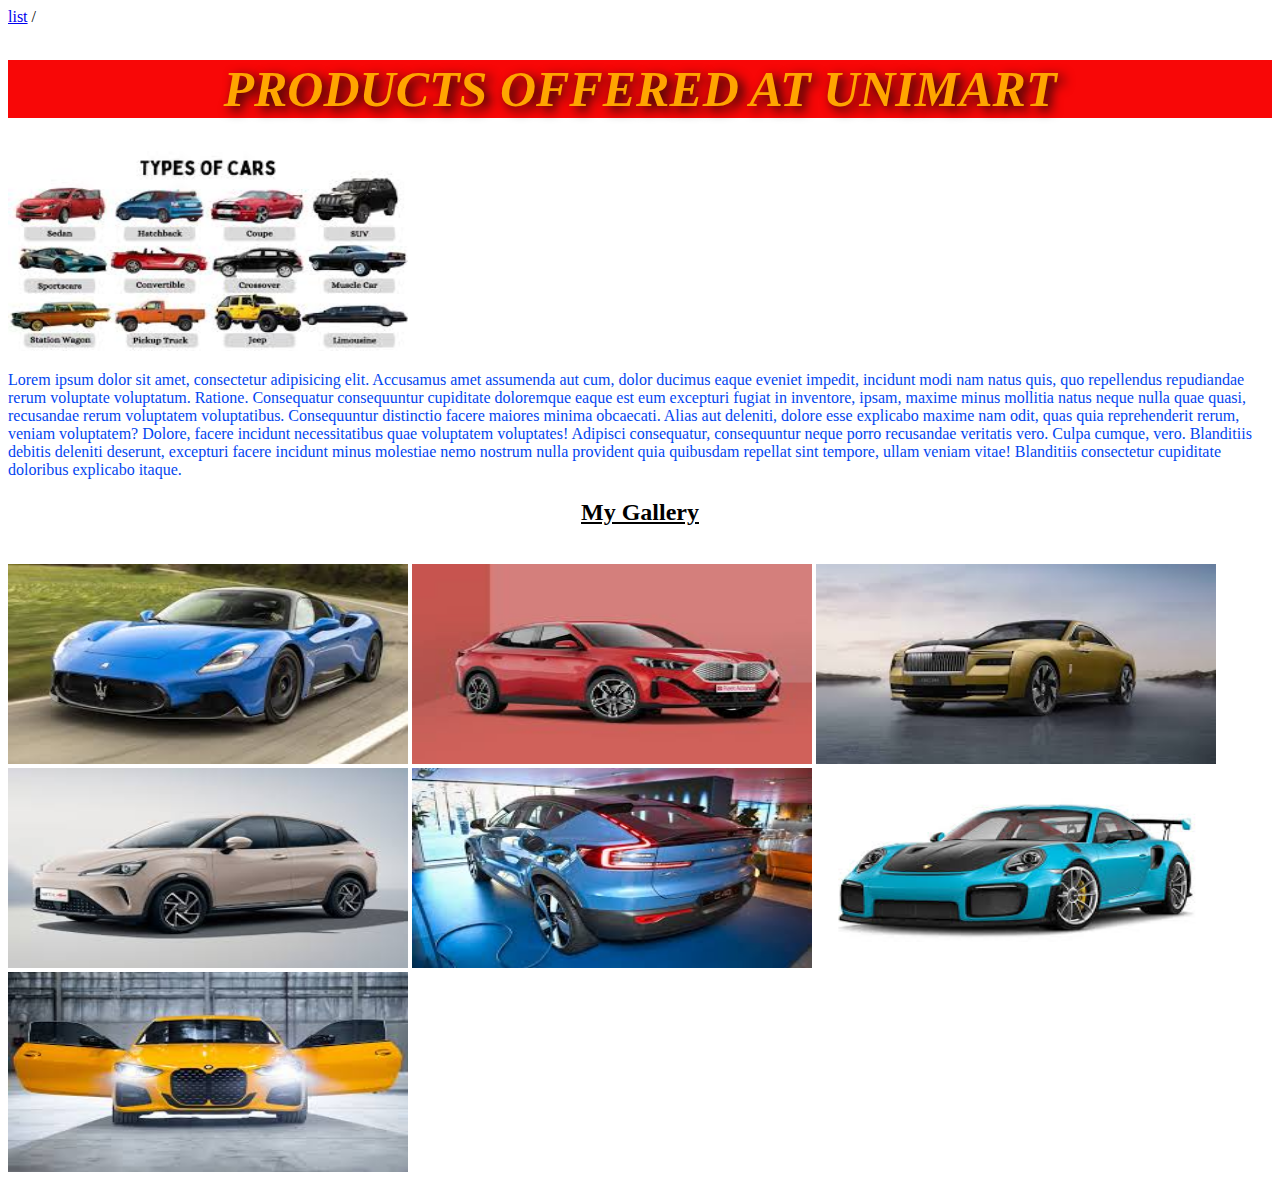
<file: index.html>
<!doctype html>
<html lang="en">
<head>
    <meta charset="UTF-8">
    <meta name="viewport"
          content="width=device-width, user-scalable=no, initial-scale=1.0, maximum-scale=1.0, minimum-scale=1.0">
    <meta http-equiv="X-UA-Compatible" content="ie=edge">
    <title>indexpage</title>
    <!.........favicon.......>
    <link rel="icon" href="pics/index.png">
   <style>
     h1{font-size: 50px;
         text-shadow: 5px 4px 12px #070707;
         text-align: center;
         color: orange;
         font-style: italic;
         font-weight: bolder;
     text-underline: darkred;
     background-color: #f80707
     }

  p{
      color: #0346f1;

  }

  img{
    width: 400px;height: 200px
  }

h2{ text-align: center;

}
h1:hover{
    background-color: #070707;
}
img:hover{
    opacity: 0.5;
}
p:hover{
    background-color: #070707;
}


 </style>














</head>
<body>
<nav>
<a href="list.html" target="_self">list</a> /
</nav>
    <h1>PRODUCTS OFFERED AT UNIMART</h1>

<img src="pics/many cars.jpeg" alt="">
<P>
Lorem ipsum dolor sit amet, consectetur adipisicing elit. Accusamus amet assumenda aut cum, dolor ducimus eaque
    eveniet impedit, incidunt modi nam natus quis, quo repellendus repudiandae rerum voluptate voluptatum. Ratione.

Consequatur consequuntur cupiditate doloremque eaque est eum excepturi fugiat in inventore, ipsam, maxime minus
    mollitia natus neque nulla quae quasi, recusandae rerum voluptatem voluptatibus. Consequuntur distinctio facere
    maiores minima obcaecati.

Alias aut deleniti, dolore esse explicabo maxime nam odit, quas quia reprehenderit rerum, veniam voluptatem?
    Dolore, facere incidunt necessitatibus quae voluptatem voluptates! Adipisci consequatur, consequuntur neque porro
    recusandae veritatis vero.

Culpa cumque, vero. Blanditiis debitis deleniti deserunt, excepturi facere incidunt minus molestiae nemo nostrum
    nulla provident quia quibusdam repellat sint tempore, ullam veniam vitae! Blanditiis consectetur cupiditate
    doloribus explicabo itaque.
</P>

<h2> <u>My Gallery</u></h2>

<br>
<img src="pics/car 1.jpeg" alt="">
<img src="pics/car 2.jpeg" alt="">
<img src="pics/car 3.jpeg" alt="">
<img src="pics/car 4.jpeg" alt="">
<img src="pics/car 5.jpeg" alt="">
<img src="pics/car 6.jpeg" alt="">
<img src="pics/car 7.jpeg" alt="">

</body>
</html>
</file>
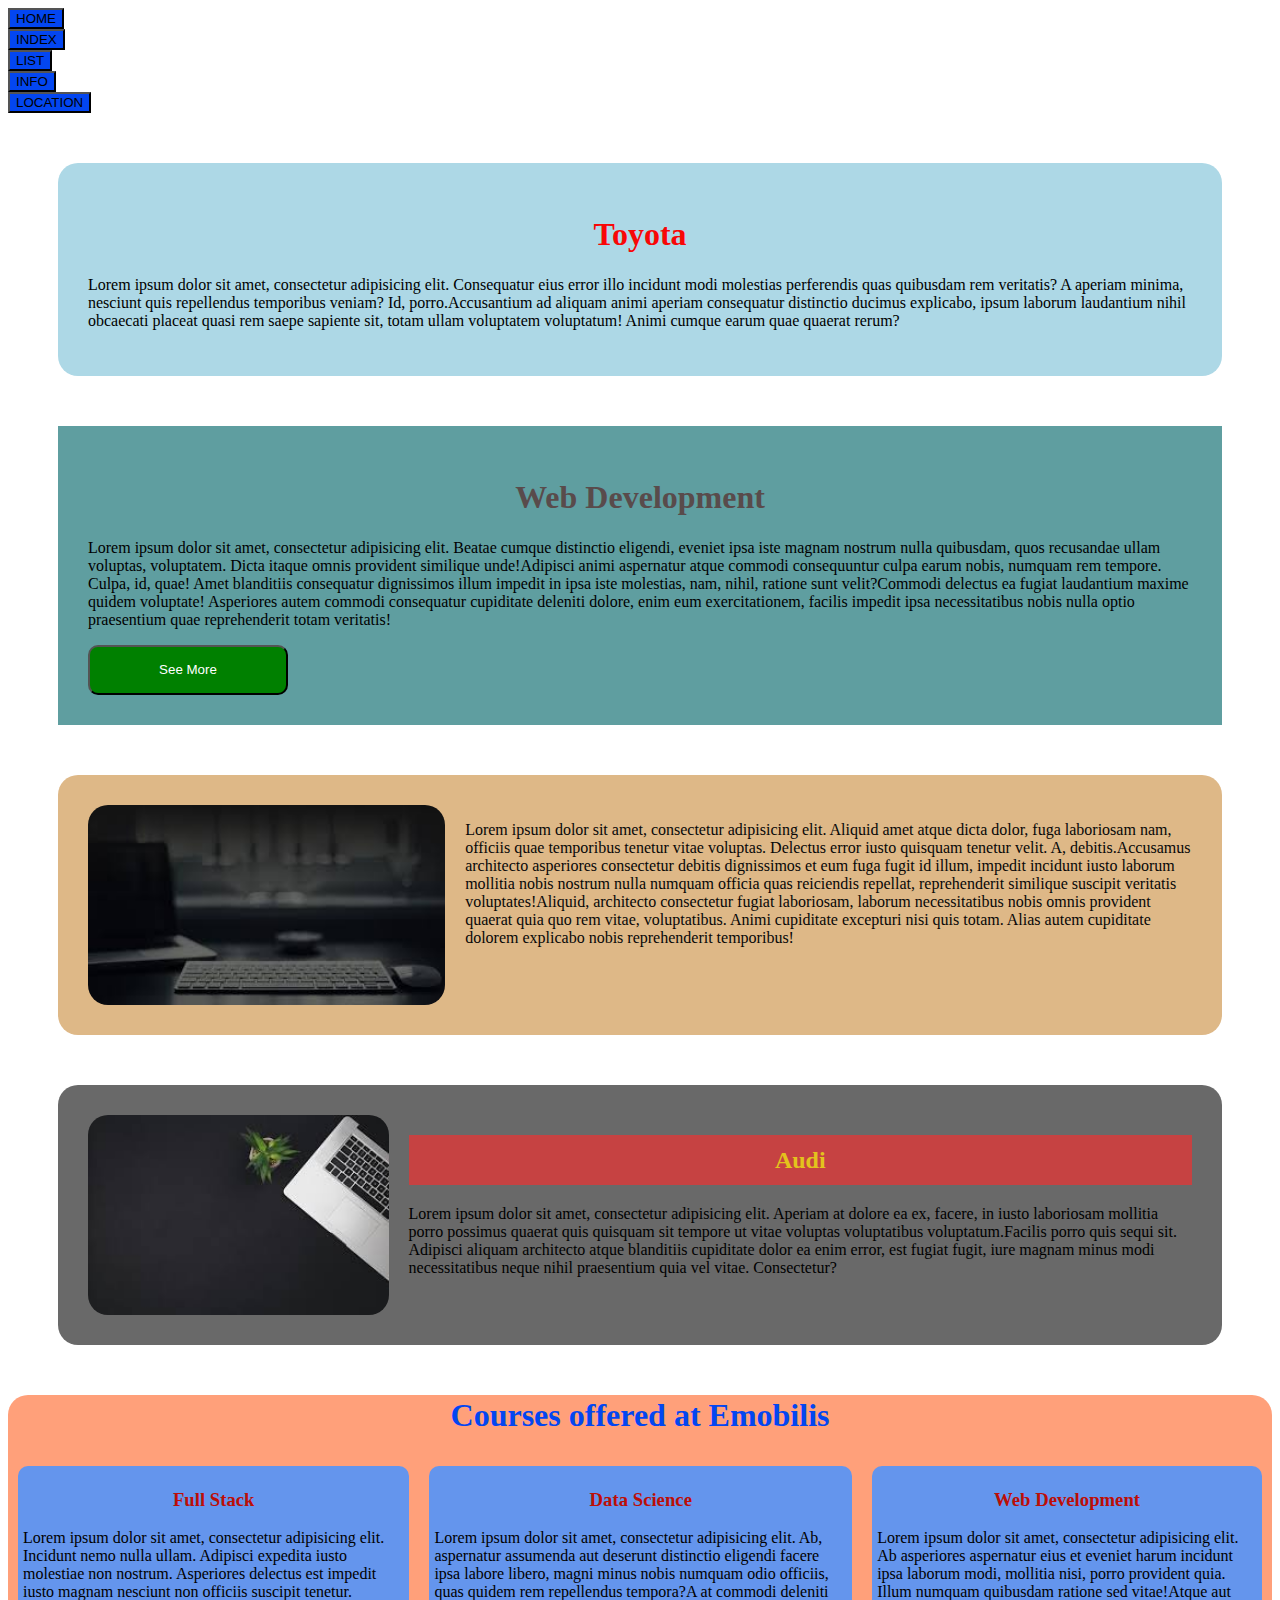
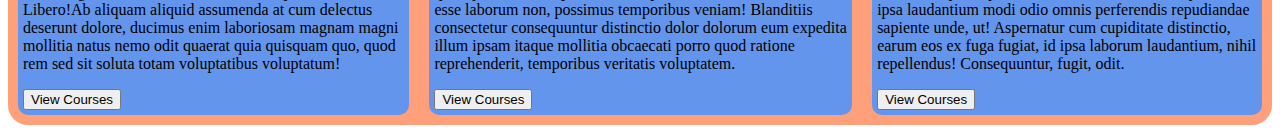
<file: about.html>
<!doctype html>
<html lang="en">
<head>
    <meta charset="UTF-8">
    <meta name="viewport"
          content="width=device-width, user-scalable=no, initial-scale=1.0, maximum-scale=1.0, minimum-scale=1.0">
    <meta http-equiv="X-UA-Compatible" content="ie=edge">
    <title>About</title>
    <style>
        #one{
            background-color: lightblue;
            margin: 50px;
            padding: 30px;
            border-radius: 20px;


h1{color: #f80707;
text-align: center}
        }
        #two{
            background-color: cadetblue;
            margin: 50px;
            padding: 30px;
            h1{color: #594b4b;
                border-radius: 20px;
text-align: center}
        }
#two button{
    background-color: green;
    color: white;
    width: 200px;
    height: 50px;
    border-radius: 10px;
}

#one:hover{
    background-color: blue;
}
#two:hover{
    background-color: royalblue;
}
#two button:hover{
    background-color: #f80707;

}
a button:hover{
    background-color: #f6021f;
}
a button{
    background-color: #0346f1;
}
#three{
    background-color: burlywood;
    display: flex;
    margin: 50px;
    padding: 30px;
    color: #070707;
    border-radius: 20px;

}
#myimg{
    width: 500px;
    height: 200px;
    margin-right: 20px;
    border-radius: 20px;
}
#mydiv{
    display: flex;
    background-color: dimgray;
    margin: 50px;
    padding: 30px;
    border-radius: 20px;
}
h2{
    color: #e3c21d;
    text-align: center;
    background-color: #c64242;
    line-height: 50px;
}
#myimg2{width: 500px;
    height: 200px;
    margin-right: 20px;
    border-radius: 20px;

}
#main{
    display: flex;

}
#overall{
    background-color: lightsalmon;
    border-radius: 20px;
}

.sub{
     background-color: cornflowerblue;
    border-radius: 10px;
    margin: 10px;
        padding: 5px;
}
h1{
    text-align: center;
    color: #0346f1;

    line-height: 40px;
}
h3{
    text-align: center;
    color: #bc0e07;

    line-height: 20px;
}
    </style>




</head>
<body>
<a href="home.html" target="_self"> <button>HOME</button></a> <br><a href="index.html" target="_self"><button>INDEX</button></a><br><a href="list.html" target="_self"><button>LIST</button></a><br><a href="info.html" target="_self"><button>INFO</button></a><br><a href="location.html" target="_self"><button>LOCATION</button></a>



<div id="one">
    <h1>Toyota</h1>
    <p><span>Lorem ipsum dolor sit amet, consectetur adipisicing elit. Consequatur eius error illo incidunt modi molestias perferendis quas quibusdam rem veritatis? A aperiam minima, nesciunt quis repellendus temporibus veniam? Id, porro.</span><span>Accusantium ad aliquam animi aperiam consequatur distinctio ducimus explicabo, ipsum laborum laudantium nihil obcaecati placeat quasi rem saepe sapiente sit, totam ullam voluptatem voluptatum! Animi cumque earum quae quaerat rerum?</span></p>
</div>
<div id="two">
    <h1>Web Development</h1>
    <p><span>Lorem ipsum dolor sit amet, consectetur adipisicing elit. Beatae cumque distinctio eligendi, eveniet ipsa iste magnam nostrum nulla quibusdam, quos recusandae ullam voluptas, voluptatem. Dicta itaque omnis provident similique unde!</span><span>Adipisci animi aspernatur atque commodi consequuntur culpa earum nobis, numquam rem tempore. Culpa, id, quae! Amet blanditiis consequatur dignissimos illum impedit in ipsa iste molestias, nam, nihil, ratione sunt velit?</span><span>Commodi delectus ea fugiat laudantium maxime quidem voluptate! Asperiores autem commodi consequatur cupiditate deleniti dolore, enim eum exercitationem, facilis impedit ipsa necessitatibus nobis nulla optio praesentium quae reprehenderit totam veritatis!</span></p>
    <button>See More</button>
</div>
<div id="three">

    <img src="pics/back.jpeg" alt="" id="myimg">
    <p><span>Lorem ipsum dolor sit amet, consectetur adipisicing elit. Aliquid amet atque dicta dolor, fuga laboriosam nam, officiis quae temporibus tenetur vitae voluptas. Delectus error iusto quisquam tenetur velit. A, debitis.</span><span>Accusamus architecto asperiores consectetur debitis dignissimos et eum fuga fugit id illum, impedit incidunt iusto laborum mollitia nobis nostrum nulla numquam officia quas reiciendis repellat, reprehenderit similique suscipit veritatis voluptates!</span><span>Aliquid, architecto consectetur fugiat laboriosam, laborum necessitatibus nobis omnis provident quaerat quia quo rem vitae, voluptatibus. Animi cupiditate excepturi nisi quis totam. Alias autem cupiditate dolorem explicabo nobis reprehenderit temporibus!</span></p>

</div>
<div id="mydiv">
    <img src="pics/back2.jpeg" alt="" id="myimg2">
    <div>
        <h2>Audi</h2>
        <p><span>Lorem ipsum dolor sit amet, consectetur adipisicing elit. Aperiam at dolore ea ex, facere, in iusto laboriosam mollitia porro possimus quaerat quis quisquam sit tempore ut vitae voluptas voluptatibus voluptatum.</span><span>Facilis porro quis sequi sit. Adipisci aliquam architecto atque blanditiis cupiditate dolor ea enim error, est fugiat fugit, iure magnam minus modi necessitatibus neque nihil praesentium quia vel vitae. Consectetur?</span></p>
    </div>
</div>

<div id="overall">

    <h1>Courses offered at Emobilis</h1>
    <div id="main">
        <div class="sub">
            <h3>Full Stack</h3>
            <p><span>Lorem ipsum dolor sit amet, consectetur adipisicing elit. Incidunt nemo nulla ullam. Adipisci expedita iusto molestiae non nostrum. Asperiores delectus est impedit iusto magnam nesciunt non officiis suscipit tenetur. Libero!</span><span>Ab aliquam aliquid assumenda at cum delectus deserunt dolore, ducimus enim laboriosam magnam magni mollitia natus nemo odit quaerat quia quisquam quo, quod rem sed sit soluta totam voluptatibus voluptatum!</span></p>
       <button>View Courses</button>
        </div>
        <div class="sub">
            <h3>Data Science</h3>
            <p><span>Lorem ipsum dolor sit amet, consectetur adipisicing elit. Ab, aspernatur assumenda aut deserunt distinctio eligendi facere ipsa labore libero, magni minus nobis numquam odio officiis, quas quidem rem repellendus tempora?</span><span>A at commodi deleniti esse laborum non, possimus temporibus veniam! Blanditiis consectetur consequuntur distinctio dolor dolorum eum expedita illum ipsam itaque mollitia obcaecati porro quod ratione reprehenderit, temporibus veritatis voluptatem.</span></p>
       <button>View Courses</button>
        </div>
        <div class="sub">
            <h3>Web Development</h3>
            <p><span>Lorem ipsum dolor sit amet, consectetur adipisicing elit. Ab asperiores aspernatur eius et eveniet harum incidunt ipsa laborum modi, mollitia nisi, porro provident quia. Illum numquam quibusdam ratione sed vitae!</span><span>Atque aut ipsa laudantium modi odio omnis perferendis repudiandae sapiente unde, ut! Aspernatur cum cupiditate distinctio, earum eos ex fuga fugiat, id ipsa laborum laudantium, nihil repellendus! Consequuntur, fugit, odit.</span></p>
        <button>View Courses</button>
        </div>

    </div>
</div>



</body>
</html>
</file>
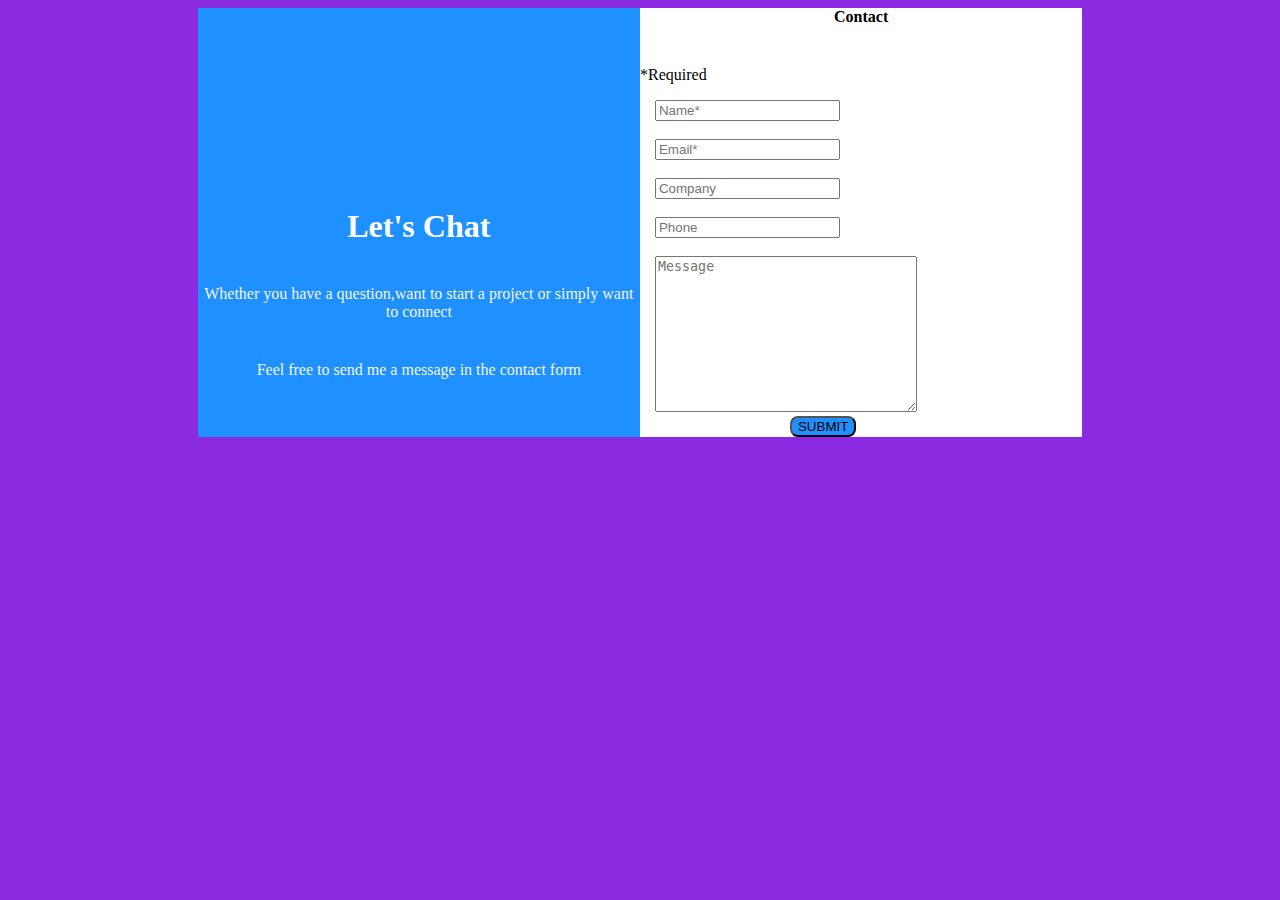
<file: assignments.html>
<!doctype html>
<html lang="en">
<head>
    <meta charset="UTF-8">
    <meta name="viewport"
          content="width=device-width, user-scalable=no, initial-scale=1.0, maximum-scale=1.0, minimum-scale=1.0">
    <meta http-equiv="X-UA-Compatible" content="ie=edge">
    <title>Contact us</title>
  <link rel="stylesheet" href="formsty.css">
</head>
<body>
<div id="main">
  <div id="first">
    <h1>Let's Chat</h1>
    <p>Whether you have a question,want to start a project or simply want to connect</p>
    <p>Feel free to send me a message in the contact form</p>
  </div>
  <div id="second">

    <form action="">


    <legend>Contact</legend>
<p id="lab">*Required</p>
    <label for="re"></label>
  <input type="text" id="re" placeholder="Name*" required="required">
  <br><br>
    <label for="mail"></label>
  <input type="email" id="mail" placeholder="Email*" required="required">
  <br><br>
    <label for="comp"></label>
  <input type="text" id="comp" placeholder="Company">
  <br><br>
    <label for="phone"></label>
  <input type="number" id="phone" placeholder="Phone">
  <br><br>
  <textarea name="" id="" cols="30" rows="10" placeholder="Message"></textarea>





    </form>


     <button type="submit">SUBMIT</button>
  </div>

</div>














</body>
</html>
</file>
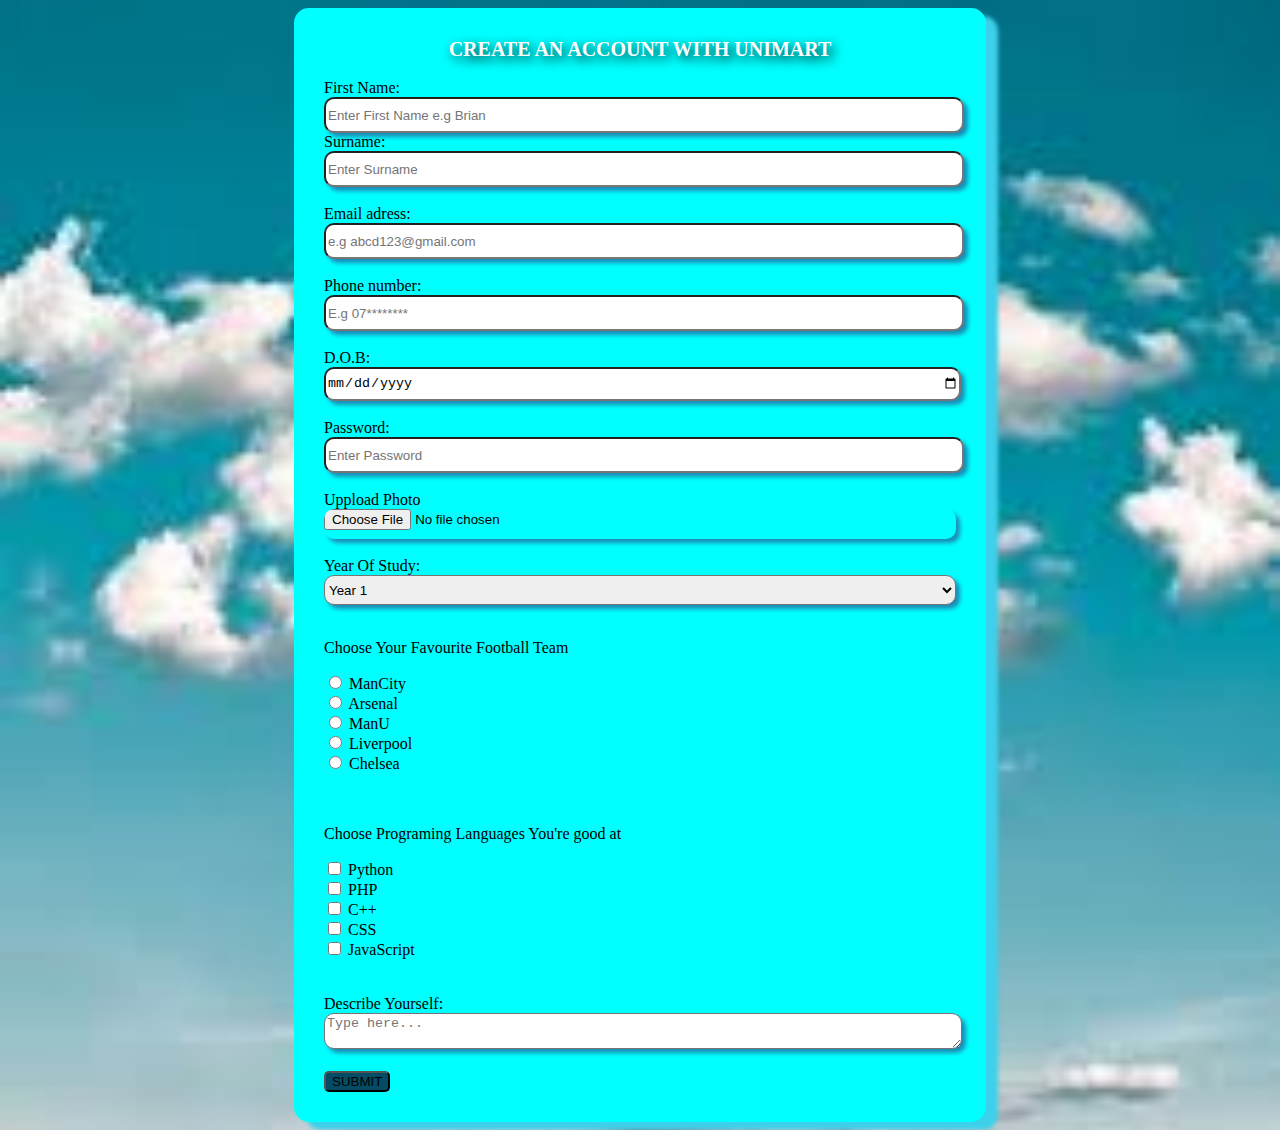
<file: form.html>
<!doctype html>
<html lang="en">
<head>
    <meta charset="UTF-8">
    <meta name="viewport"
          content="width=device-width, user-scalable=no, initial-scale=1.0, maximum-scale=1.0, minimum-scale=1.0">
    <meta http-equiv="X-UA-Compatible" content="ie=edge">
    <title>Register Here</title>
    <link rel="stylesheet" href="css/style.css">
    <style>


        body{
     background-image:url("pics/cloud.jpeg");
    background-repeat: no-repeat;
    background-size: cover;
}
    </style>
</head>
<body>
<form action="">
<legend>CREATE AN ACCOUNT WITH UNIMART</legend>
    <br>

    <label for="fname">First Name:</label>
    <input type="text" id="fname" placeholder="Enter First Name e.g Brian" required="required">



    <label for="sname">Surname:</label>
    <input type="text" id="sname" placeholder="Enter Surname" required="required">
    <br><br>

    <label for="email">Email adress:</label>
    <input type="email" id="email" placeholder="e.g abcd123@gmail.com" required="required">
    <br><br>

    <label for="no.">Phone number:</label>
    <input type="number" id="no." placeholder="E.g 07********" required="required">
    <br><br>

     <label for="dob">D.O.B:</label>
    <input type="date" id="dob" placeholder="select your birthday" required="required">
    <br><br>


    <label for="pass">Password:</label>
    <input type="password" id="pass" placeholder="Enter Password" required="required">
    <br><br>

    <label for="file">Uppload Photo</label>
    <input type="file" id="file" required="required"><br><br>

    <label for="study">Year Of Study:</label>
    <select name="" id="study">
        <option value=""disabled="disabled">----Choose One----</option>
        <option value="year1">Year 1</option>
        <option value="year2">Year 2</option>
        <option value="year3">Year 3</option>
        <option value="year4">Year 4</option>
        
    </select>
    <br><br>

    <p>Choose Your Favourite Football Team</p>
    <input type="radio" id="team1" name="team">
    <label for="team1">
        ManCity
    </label><br>

    <input type="radio" id="team2" name="team">
    <label for="team2">
        Arsenal
    </label><br>

    <input type="radio" id="team3" name="team">
    <label for="team3">
        ManU
    </label><br>

    <input type="radio" id="team4" name="team">
    <label for="team4">
        Liverpool
    </label><br>

    <input type="radio" id="team5" name="team">
    <label for="team5">
        Chelsea
    </label><br><br><br>

<p>Choose Programing Languages You're good at</p>
    <input type="checkbox" id="Python" name="Python">
    <label for="Python">Python</label>
    <br>
    <input type="checkbox" id="Php" name="php">
    <label for="Php">PHP</label>
    <br>
    <input type="checkbox" id="c" name="c">
    <label for="c">C++</label>
    <br>

    <input type="checkbox" id="CSS" name="CSS">
    <label for="CSS">CSS</label>
    <br>
    <input type="checkbox" id="js" name js>
    <label for="js">JavaScript</label>
    <br><br><br>
    <label for="message">Describe Yourself:</label><br>
    <textarea name="" id="message" cols="50" rows="5" placeholder="Type here..."></textarea>
    <br><br>
    <button>SUBMIT</button>







</form>

















</body>
</html>
</file>
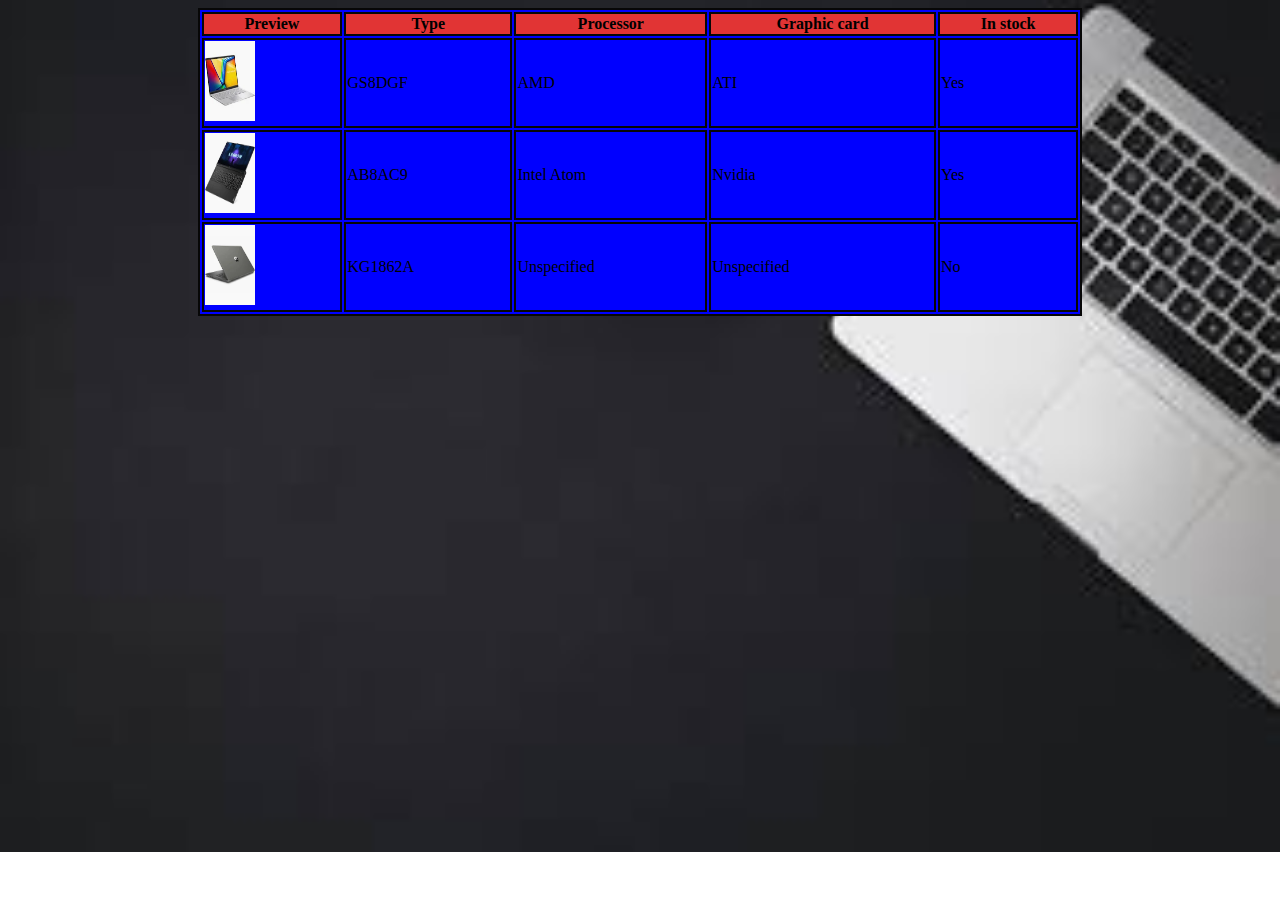
<file: info.html>
<!doctype html>
<html lang="en">
<head>
    <meta charset="UTF-8">
    <meta name="viewport"
          content="width=device-width, user-scalable=no, initial-scale=1.0, maximum-scale=1.0, minimum-scale=1.0">
    <meta http-equiv="X-UA-Compatible" content="ie=edge">
    <title>Contactme</title>

  <style>
    table,th,td{

      border: 2px solid;
      border-color: #070707;

      border-collapse: separate;


    }
table{
  width:70%;
      height: 20px;
  margin: 0 auto;
    background-color: blue;


}
img{
  width: 50px;
  height: 80px;
}

body{
    background-image: url("pics/back2.jpeg");
    background-repeat: no-repeat;
    background-size: cover;
}




  </style>


</head>
<body>
<table>
  <tr style="background-color: #e13434">
    <th>Preview</th>
    <th>Type</th>
    <th>Processor</th>
    <th>Graphic card</th>
    <th>In stock</th>
  </tr>

  <tr>
    <td><img src="pics/lap1.webp" alt=""></td>
    <td>GS8DGF</td>
    <td>AMD</td>
    <td>ATI</td>
    <td>Yes</td>
  </tr>
<tr>
    <td><img src="pics/lap2.webp" alt=""></td>
    <td>AB8AC9</td>
    <td>Intel Atom</td>
    <td>Nvidia</td>
    <td>Yes</td>
  </tr>

<tr>
    <td><img src="pics/lap3.webp" alt=""></td>
    <td>KG1862A</td>
    <td>Unspecified</td>
    <td>Unspecified</td>
    <td>No</td>
  </tr>

</table>














</body>
</html>
</file>
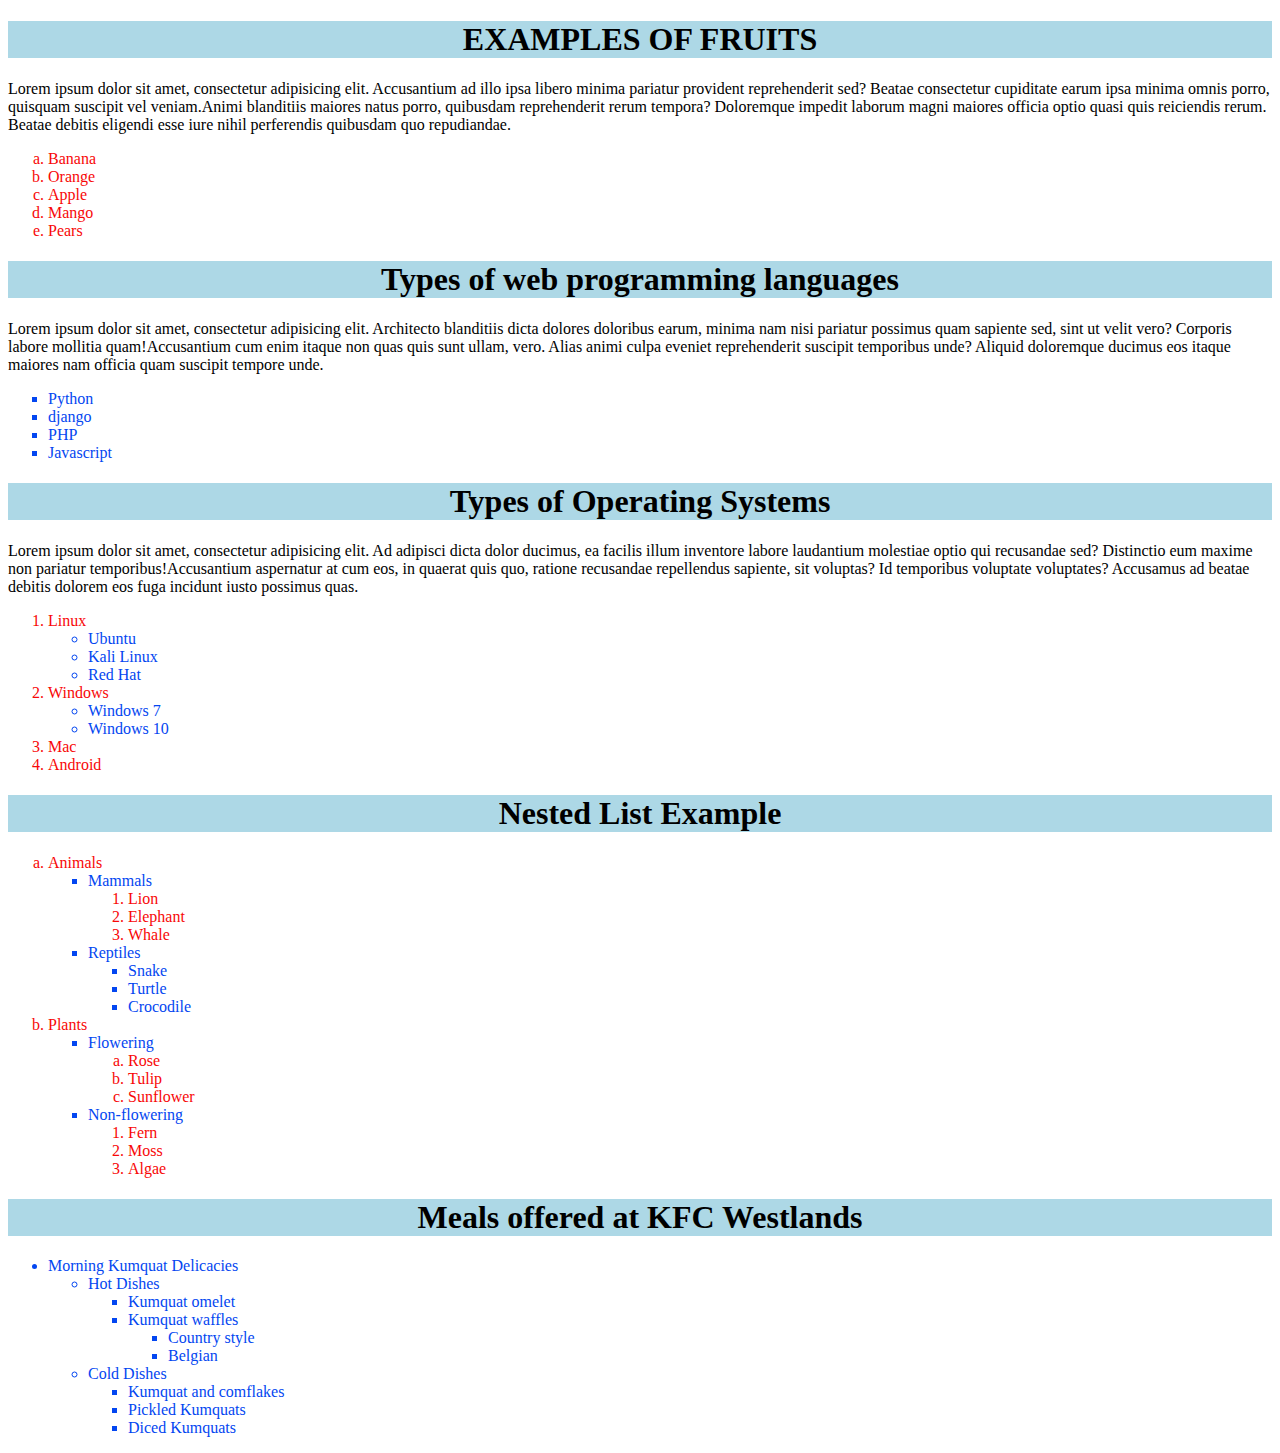
<file: list.html>
<!doctype html>
<html lang="en">
<head>
    <meta charset="UTF-8">
    <meta name="viewport"
          content="width=device-width, user-scalable=no, initial-scale=1.0, maximum-scale=1.0, minimum-scale=1.0">
    <meta http-equiv="X-UA-Compatible" content="ie=edge">
    <title>List page</title>
  <style>
    h1{background-color: lightblue;
    text-align: center;

    }

h1:hover{background-color: darkred}
ol{color: #f80707
}
ul{color: #0346f1}

ol:hover{color: burlywood}
 ul:hover{color: darkred}






  </style>







</head>
<body>
<h1>EXAMPLES OF FRUITS</h1>
<p><span>Lorem ipsum dolor sit amet, consectetur adipisicing elit. Accusantium ad illo ipsa libero minima pariatur provident reprehenderit sed? Beatae consectetur cupiditate earum ipsa minima omnis porro, quisquam suscipit vel veniam.</span><span>Animi blanditiis maiores natus porro, quibusdam reprehenderit rerum tempora? Doloremque impedit laborum magni maiores officia optio quasi quis reiciendis rerum. Beatae debitis eligendi esse iure nihil perferendis quibusdam quo repudiandae.</span></p>

<ol type="a">
  <li>Banana</li>
  <li>Orange</li>
  <li>Apple</li>
  <li>Mango</li>
  <li>Pears</li>
</ol>

<h1>Types of web programming languages </h1>
<p><span>Lorem ipsum dolor sit amet, consectetur adipisicing elit. Architecto blanditiis dicta dolores doloribus earum, minima nam nisi pariatur possimus quam sapiente sed, sint ut velit vero? Corporis labore mollitia quam!</span><span>Accusantium cum enim itaque non quas quis sunt ullam, vero. Alias animi culpa eveniet reprehenderit suscipit temporibus unde? Aliquid doloremque ducimus eos itaque maiores nam officia quam suscipit tempore unde.</span></p>

<ul style="list-style-type: square">
  <li>Python</li>
  <li>django</li>
  <li>PHP</li>
  <li>Javascript</li>
</ul>

<h1>Types of Operating Systems</h1>

<p><span>Lorem ipsum dolor sit amet, consectetur adipisicing elit. Ad adipisci dicta dolor ducimus, ea facilis illum inventore labore laudantium molestiae optio qui recusandae sed? Distinctio eum maxime non pariatur temporibus!</span><span>Accusantium aspernatur at cum eos, in quaerat quis quo, ratione recusandae repellendus sapiente, sit voluptas? Id temporibus voluptate voluptates? Accusamus ad beatae debitis dolorem eos fuga incidunt iusto possimus quas.</span></p>

<ol>
  <li>Linux
  <ul>
    <li>Ubuntu</li>
    <li>Kali Linux</li>
    <li>Red Hat</li>
  </ul> </li>
  <li>Windows
  <ul>
    <li>Windows 7</li>
    <li>Windows 10</li>
  </ul> </li>
  <li>Mac</li>
  <li>Android</li>
</ol>

<h1>Nested List Example</h1>


<ol type="a">
  <li>Animals</li>
  <ul style="list-style-type: square">
    <li>Mammals</li>
    <ol type="1">
      <li>Lion</li>
      <li>Elephant</li>
      <li>Whale</li>
    </ol>
    <li>Reptiles</li>
    <ul>
      <li>Snake</li>
      <li>Turtle</li>
      <li>Crocodile</li>
    </ul>
  </ul>
  <li>Plants</li>
  <ul style="list-style-type: square">
    <li>Flowering</li>
    <ol type="a">
      <li>Rose</li>
      <li>Tulip</li>
      <li>Sunflower</li>
    </ol>
    <li>Non-flowering</li>
    <ol>
      <li>Fern</li>
      <li>Moss</li>
      <li>Algae</li>
    </ol>
  </ul>

</ol>
<h1>Meals offered at KFC Westlands</h1>


<ul style="list-style-type: disc">
  <li>Morning Kumquat Delicacies</li>
  <ul style="list-style-type: circle">
    <li>Hot Dishes</li>
    <ul style="list-style-type: square">
      <li>Kumquat omelet</li>
      <li>Kumquat waffles</li>
      <ul style="list-style-type: square">
        <li>Country style</li>
        <li>Belgian</li>
      </ul>
    </ul>

    <li>Cold Dishes</li>
    <ul style="list-style-type: square">
      <li>Kumquat and comflakes</li>
      <li>Pickled Kumquats</li>
      <li>Diced Kumquats</li>
    </ul>
  </ul>
</ul>





</body>
</html>
</file>
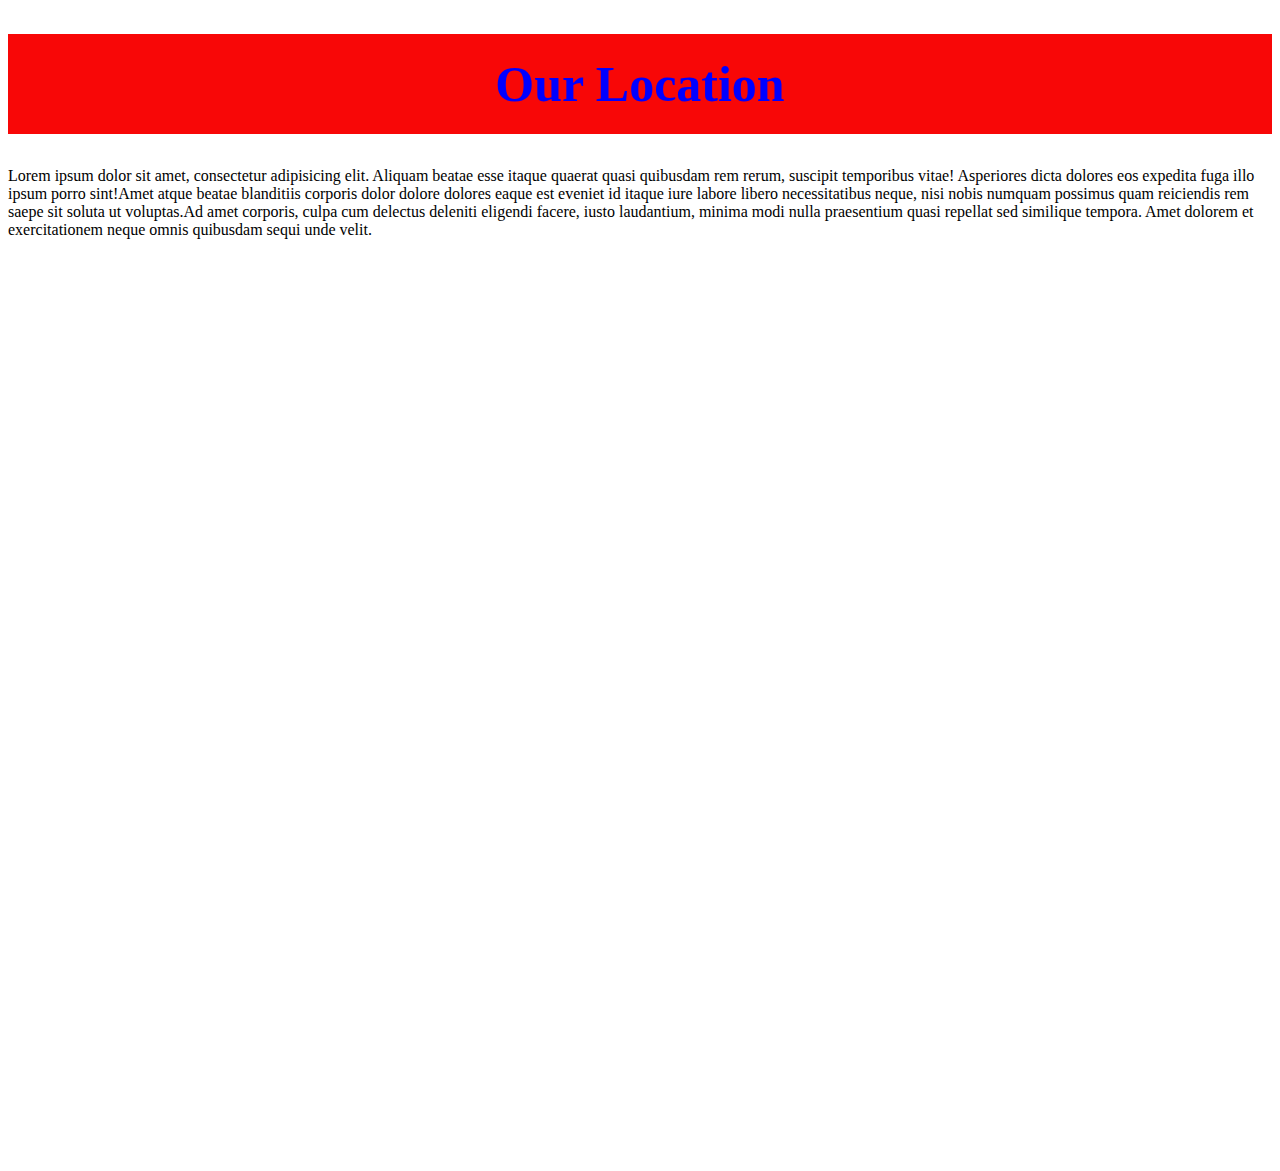
<file: location.html>
<!doctype html>
<html lang="en">
<head>
    <meta charset="UTF-8">
    <meta name="viewport"
          content="width=device-width, user-scalable=no, initial-scale=1.0, maximum-scale=1.0, minimum-scale=1.0">
    <meta http-equiv="X-UA-Compatible" content="ie=edge">
    <title>Our Location</title>
    <style>
        h1{
            text-align: center;
            font-size: 50px;
            color: blue;
            background-color: #f80707;
            line-height: 100px;
        }



    </style>



</head>
<body>
<h1>Our Location</h1>
<p><span>Lorem ipsum dolor sit amet, consectetur adipisicing elit. Aliquam beatae esse itaque quaerat quasi quibusdam rem rerum, suscipit temporibus vitae! Asperiores dicta dolores eos expedita fuga illo ipsum porro sint!</span><span>Amet atque beatae blanditiis corporis dolor dolore dolores eaque est eveniet id itaque iure labore libero necessitatibus neque, nisi nobis numquam possimus quam reiciendis rem saepe sit soluta ut voluptas.</span><span>Ad amet corporis, culpa cum delectus deleniti eligendi facere, iusto laudantium, minima modi nulla praesentium quasi repellat sed similique tempora. Amet dolorem et exercitationem neque omnis quibusdam sequi unde velit.</span>
</p>

<iframe src="https://www.google.com/maps/embed?pb=!1m18!1m12!1m3!1d15955.292520082141!2d36.798069055419916!3d-1.2797441999999852!2m3!1f0!2f0!3f0!3m2!1i1024!2i768!4f13.1!3m3!1m2!1s0x182f11aec18f7c01%3A0xbe22dd050e4d9d37!2sUniversity%20of%20Nairobi!5e0!3m2!1sen!2ske!4v1736932733430!5m2!1sen!2ske" width="100%" height="450" style="border:0;" allowfullscreen="" loading="lazy" referrerpolicy="no-referrer-when-downgrade"></iframe>

<iframe src="https://www.w3schools.com/css/default.asp" width="100%" height="450" style="border:0;" allowfullscreen="" loading="lazy" referrerpolicy="no-referrer-when-downgrade"></iframe>




</body>
</html>
</file>
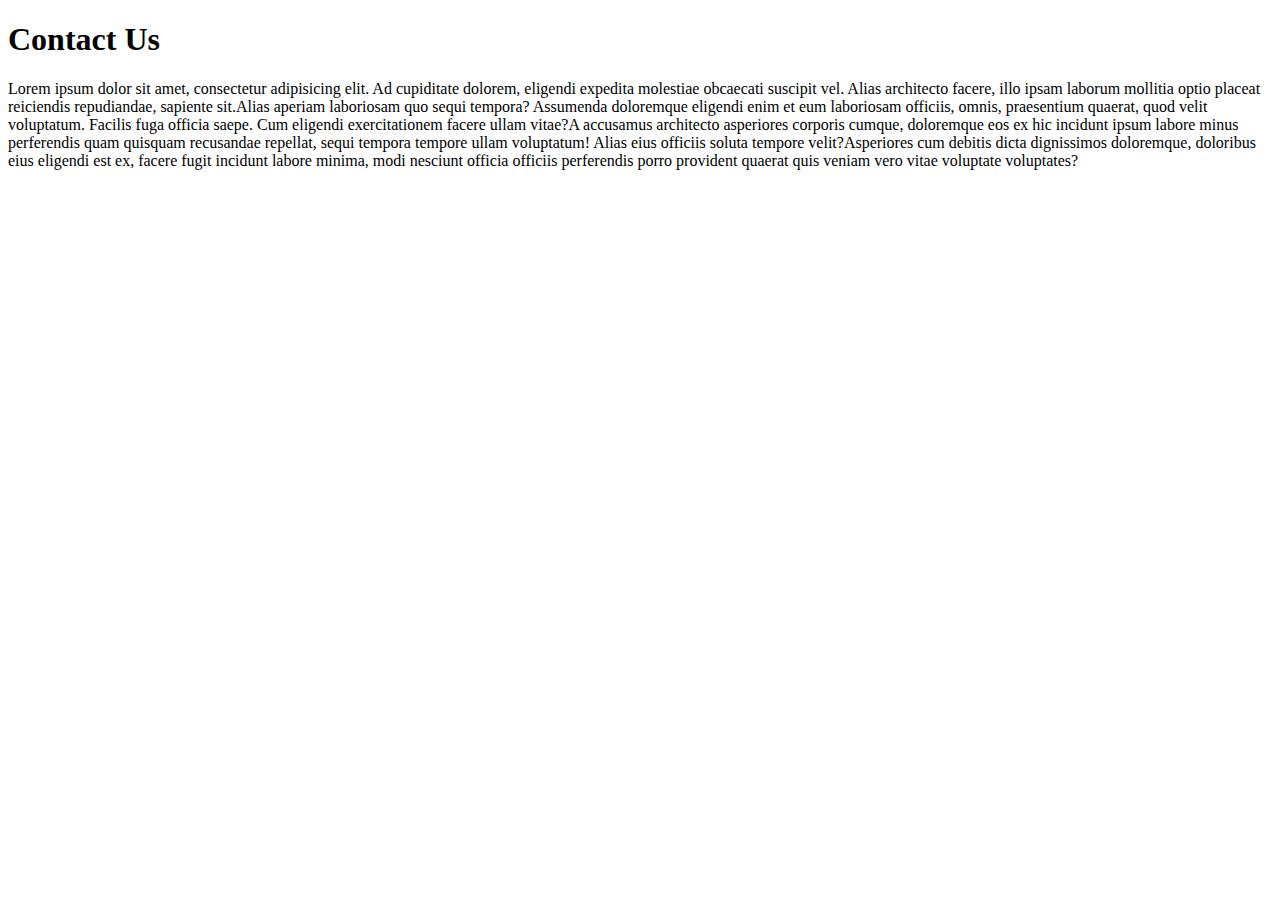
<file: new.html>
<!doctype html>
<html lang="en">
<head>
    <meta charset="UTF-8">
    <meta name="viewport"
          content="width=device-width, user-scalable=no, initial-scale=1.0, maximum-scale=1.0, minimum-scale=1.0">
    <meta http-equiv="X-UA-Compatible" content="ie=edge">
    <title>Contact Us</title>
</head>
<body>
<h1>Contact Us</h1>



<p><span>Lorem ipsum dolor sit amet, consectetur adipisicing elit. Ad cupiditate dolorem, eligendi expedita molestiae obcaecati suscipit vel. Alias architecto facere, illo ipsam laborum mollitia optio placeat reiciendis repudiandae, sapiente sit.</span><span>Alias aperiam laboriosam quo sequi tempora? Assumenda doloremque eligendi enim et eum laboriosam officiis, omnis, praesentium quaerat, quod velit voluptatum. Facilis fuga officia saepe. Cum eligendi exercitationem facere ullam vitae?</span><span>A accusamus architecto asperiores corporis cumque, doloremque eos ex hic incidunt ipsum labore minus perferendis quam quisquam recusandae repellat, sequi tempora tempore ullam voluptatum! Alias eius officiis soluta tempore velit?</span><span>Asperiores cum debitis dicta dignissimos doloremque, doloribus eius eligendi est ex, facere fugit incidunt labore minima, modi nesciunt officia officiis perferendis porro provident quaerat quis veniam vero vitae voluptate voluptates?</span></p>
</body>
</html>
</file>
<file: formsty.css>
body{
    background-color: blueviolet;
}
#main{
    display: flex;
    width: 70%;
    margin: 0 auto;

}
#first{
    background-color: dodgerblue;
    width: 50%;
}
#second{
    background-color: white;
    width: 50%;

}
h1{
    text-align: center;
    color: white;
    margin-top: 200px;
}
p{
    text-align: center;
    color: whitesmoke;
    margin-top: 40px;
}
input,textarea,button{

   margin-left: 15px;
}
button{
    background-color: dodgerblue;
    border-radius: 8px;
    margin-left: 150px;
}
legend{
    text-align: center;
    font-weight: bolder;
}
#lab{
    color: black;
    text-align: left;
}
</file>
<file: css/style.css>
/*Entire form*/
form{
    background-color: aqua;
width: 50%;
margin:0 auto;
padding: 30px;
    box-shadow: 12px 8px 4px #3ed0ea;/*horizontalyy,vertically,how far the shadow go colour of the shadow*/
border-radius: 15px;

}
/*header*/
legend{
    font-weight: bolder;
    text-align: center;
    font-size: 20px;
    color: white;
    text-shadow: 4px 4px 12px black;

}
input[type=text],input[type=email],input[type=number],input[type=date],input[type=password],input[type=file],select,textarea{

height: 30px;
    width: 100%;
    border-radius: 10px;
    box-shadow: 4px 4px 4px #1b8db6;

}
button{
    background-color: #044b65;
    border-radius: 5px;
}
</file>
